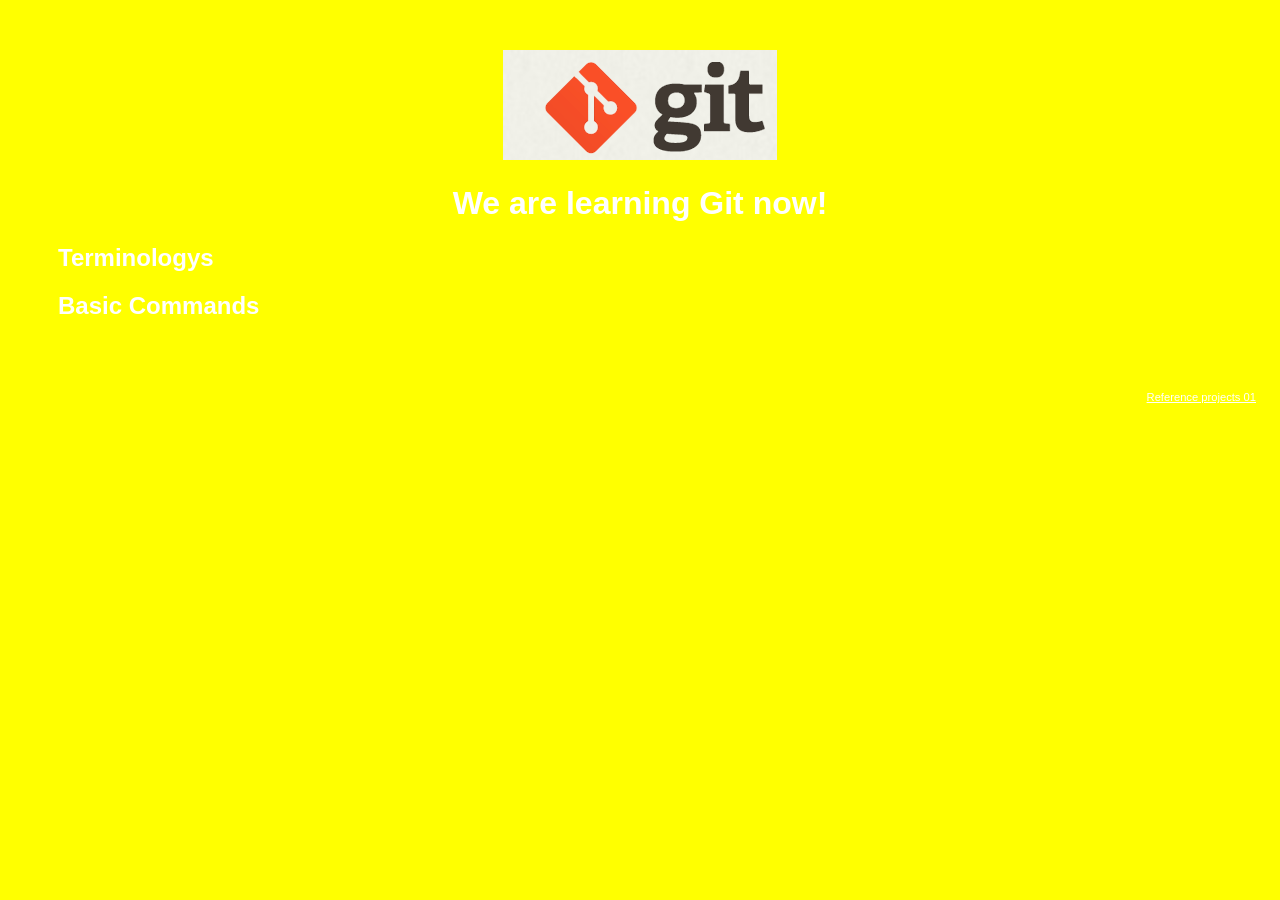
<file: index.htm>
<!DOCTYPE html>
<html>
<head>
    <title>Git Demo</title>
    <link rel="stylesheet" type="text/css" href="styles/style.css">
</head>
<body>
    <header>
        <img id="header-img" src="images/git-logo.png">
        <h1 id='header-words'>We are learning Git now!</h1> 
    </header>

    <section>
        <div class="accordion"><h1>Terminologys</h1></div>
            <div class="panel">
                <ol>
                    <li>stage</li>
                    <li>working area</li>
                    <li>'detached HEAD' state</li>
                    <li>non fast-forward</li>
                    <li>staging area</li>
                    <li></li>
                    <li></li>
                    <li></li>
                    <li></li>
                    <li></li>
                </ol>     
            </div>
        <div class="accordion"><h1>Basic Commands</h1></div>
            <div class="panel">
                <ol>
                    <li>config</li>
                    <li>add</li>
                    <li>commit</li>
                    <li>push</li>
                    <li>rm</li>
                    <li>mv</li>
                    <li>stash</li>
                    <li>log</li>
                    <li></li>
                    <li></li>
                    <li></li>
                    <li></li>
                </ol>
            </div>
        </div>
    </section>
	<footer>
        <p>
            <a href="https://github.com/TTN-js/unforGITtable"> Reference projects 01</a> 
        </p>
	</footer>
     
    <script src="js/script.js"></script> 
</body>
</html>
</file>
<file: styles/style.css>
body{
  background-color: yellow;
  font-family: 'Monaco', sans-serif;
  color: white;
}

body a{
  color: white;
}

header{
  text-align: center;
  margin-top: 50px;
}

h3{
  color: red;
}

header-img{
  width: 400px;
}

header-words{
  line-height: 10px;
  font-size: 50px;
  font-family: 'Monaco', sans-serif;
  margin-bottom: 75px;
}

section{
  padding: 0 50px 0px 50px;
  text-align: left;
}

div.accordion {
  cursor: pointer;
  border: none;
  outline: none;
}

div.accordion.active, div.accordion:hover {
  background-color: white;
  color: #1D2031;
}

div.panel {
  padding: 0 18px 0 0;
  display: none;
}
footer{
  right: 0;
  bottom: 0;
  position: relative;
  padding: 10px 1rem 10px 0;
  margin-top: 50px;
  font-size: 0.7em;
  text-align: right;
}

footer p{
  margin-bottom:0;
}
</file>
